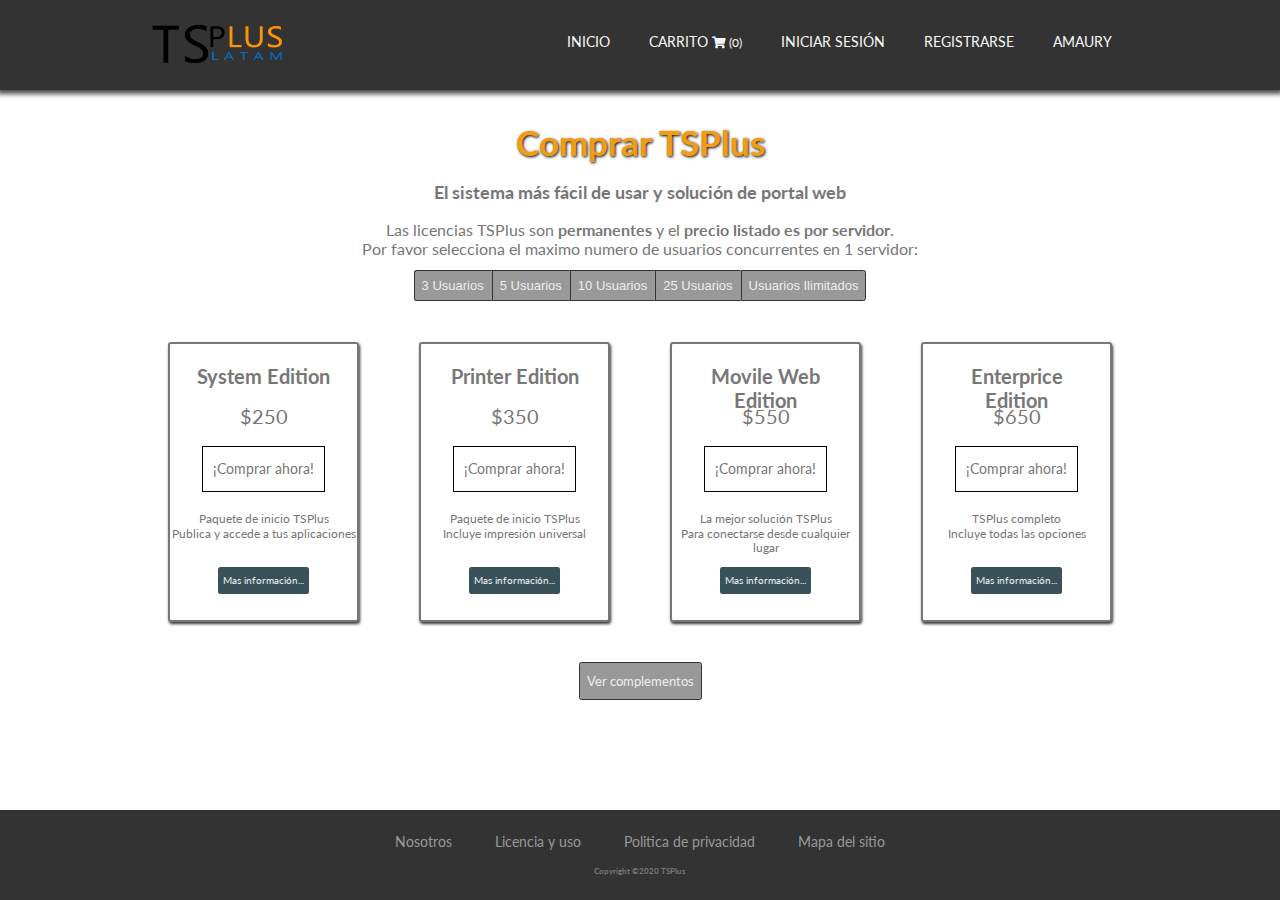
<file: index.html>
<!DOCTYPE html>
<html lang="es">

<head>
  <meta charset="UTF-8">
  <meta name="viewport" content="width=device-width, initial-scale=1.0">
  <title>TSPlus Store</title>
  <link href="https://fonts.googleapis.com/css?family=Lato:100,300,400,700,900" rel="stylesheet" />
  <link rel="stylesheet" href="css/app.css">
  <link rel="stylesheet" href="css/all.min.css">
</head>

<body>
  <header class="header">
    <div class="header__logo-box">
      <img src="images/Logo.png" alt="Logo" class="header__logo">
    </div>
    <nav class="navbar">
      <div class="navbar__list">
        <a href="index.html" class="navbar__item">Inicio</a>
        <a href="cart.html" class="navbar__item">Carrito <span class="navbar__item--cart"><i
              class="fas fa-shopping-cart"></i>
            (0)</span></a>
        <a href="#" class="navbar__item">Iniciar sesión</a>
        <a href="#" class="navbar__item">Registrarse</a>
        <input type="checkbox" id="navi-toggle" class="collapse__checkbox" />
        <label for="navi-toggle" class="navbar__item collapse__button">
          Amaury
        </label>
        <div class="collapse__box">
          <div class="collapse__list">
            <a href="#" class="collapse__item">Mis datos</a>
            <a href="#" class="collapse__item">Mis compras</a>
            <a href="#" class="collapse__item">Mis licencias</a>
            <a href="#" class="collapse__item">Dashboard</a>
            <a href="#" class="collapse__item">Cerrar sesión</a>
          </div>
        </div>
      </div>
    </nav>
  </header>

  <main>
    <section class="store-index">
      <h2 class="title__secondary">Comprar TSPlus</h2>
      <h3 class="title__tertiary">El sistema más fácil de usar y solución de portal web</h3>
      <div class="store-header">
        <p class="store-header__text">
          Las licencias TSPlus son <strong>permanentes</strong> y el <strong>precio listado es por servidor</strong>.
          <br>
          Por favor selecciona el maximo numero de usuarios concurrentes en 1 servidor:
        </p>
        <div class="btn__group">
          <button type="button" class="btn btn--dark">3 Usuarios</button>
          <button type="button" class="btn btn--dark">5 Usuarios</button>
          <button type="button" class=" btn btn--dark">10 Usuarios</button>
          <button type="button" class="btn btn--dark">25 Usuarios</button>
          <button type="button" class="btn btn--dark">Usuarios Ilimitados</button>
        </div>
      </div>
      <div class="store-index__content">
        <div class="row u-margin-top-small u-center-text">
          <div class="col-1-of-4">
            <div class="card">
              <h4 class="card__title">System Edition</h4>
              <p class="card__price">$250</p>
              <a href="producto.html" class="card__button">¡Comprar ahora!</a>
              <div class="card__text">
                <p>Paquete de inicio TSPlus</p>
                <p>Publica y accede a tus aplicaciones</p>
              </div>
              <a href="#" class="btn btn--secondary btn--small">Mas información...</a>
            </div>
          </div>
          <div class="col-1-of-4">
            <div class="card">
              <h4 class="card__title">Printer Edition</h4>
              <p class="card__price">$350</p>
              <a href="producto.html" class="card__button">¡Comprar ahora!</a>
              <div class="card__text">
                <p>Paquete de inicio TSPlus</p>
                <p>Incluye impresión universal</p>
              </div>
              <a href="#" class="btn btn--secondary btn--small">Mas información...</a>
            </div>
          </div>
          <div class="col-1-of-4">
            <div class="card">
              <h4 class="card__title">Movile Web Edition</h4>
              <p class="card__price">$550</p>
              <a href="producto.html" class="card__button">¡Comprar ahora!</a>
              <div class="card__text">
                <p>La mejor solución TSPlus</p>
                <p>Para conectarse desde cualquier lugar</p>
              </div>
              <a href="#" class="btn btn--secondary btn--small">Mas información...</a>
            </div>
          </div>
          <div class="col-1-of-4">
            <div class="card">
              <h4 class="card__title">Enterprice Edition</h4>
              <p class="card__price">$650</p>
              <a href="producto.html" class="card__button">¡Comprar ahora!</a>
              <div class="card__text">
                <p>TSPlus completo</p>
                <p>Incluye todas las opciones</p>
              </div>
              <a href="#" class="btn btn--secondary btn--small">Mas información...</a>
            </div>
          </div>
        </div>
      </div>
      <a href="#" class="btn btn--dark u-margin-top-medium">Ver complementos</a>
    </section>
  </main>
  <footer class="footer">
    <div class="footer__menu">
      <a href="#" class="footer__link">Nosotros</a>
      <a href="#" class="footer__link">Licencia y uso</a>
      <a href="#" class="footer__link">Politica de privacidad</a>
      <a href="#" class="footer__link">Mapa del sitio</a>
    </div>
    <h5 class="footer__copy">Copyright &copy;2020 TSPlus</h5>
  </footer>

</body>

</html>
</file>
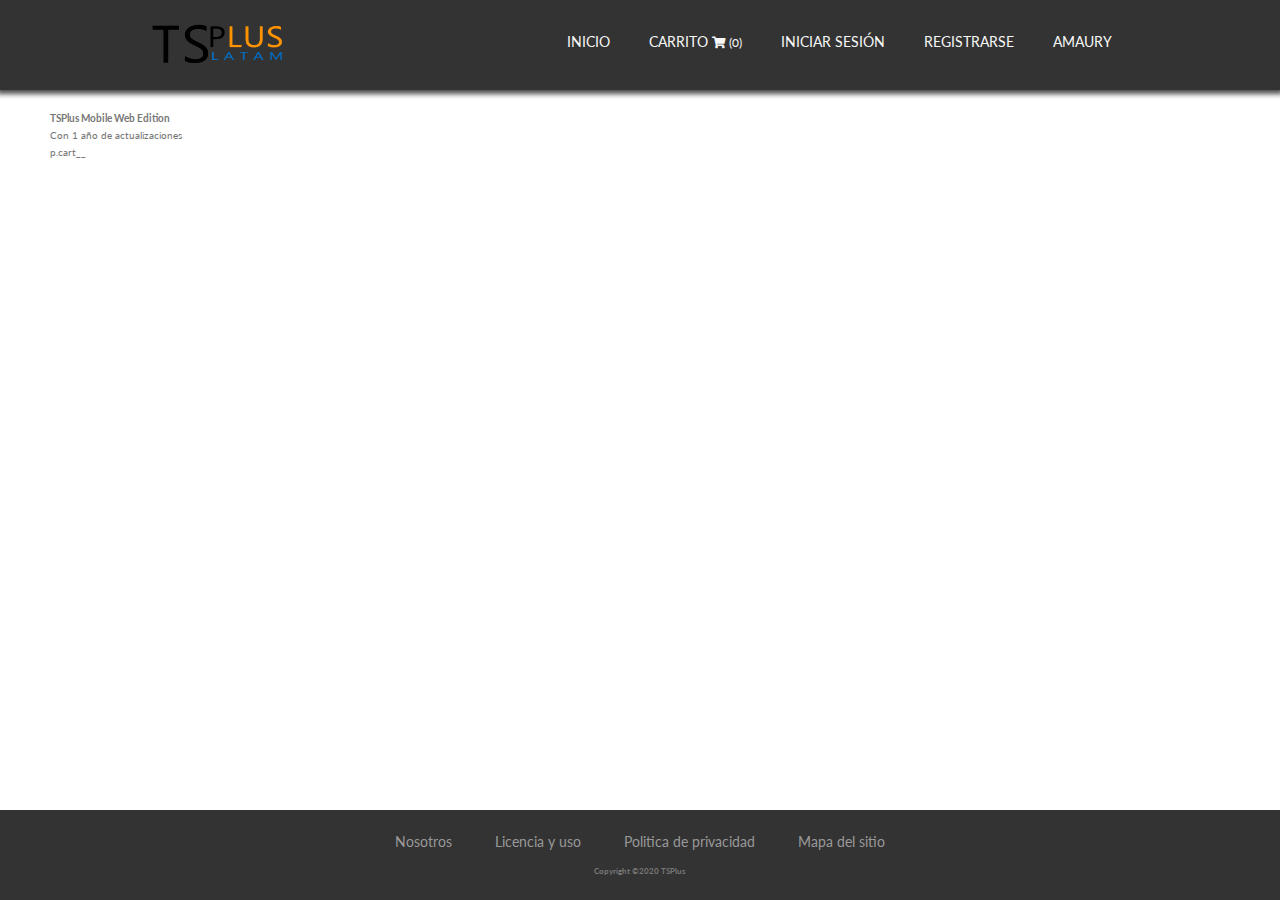
<file: cart.html>
<!DOCTYPE html>
<html lang="es">

<head>
  <meta charset="UTF-8">
  <meta name="viewport" content="width=device-width, initial-scale=1.0">
  <title>TSPlus Store</title>
  <link href="https://fonts.googleapis.com/css?family=Lato:100,300,400,700,900" rel="stylesheet" />
  <link rel="stylesheet" href="css/app.css">
  <link rel="stylesheet" href="css/all.min.css">
</head>

<body>
  <header class="header">
    <div class="header__logo-box">
      <img src="images/Logo.png" alt="Logo" class="header__logo">
    </div>
    <nav class="navbar">
      <div class="navbar__list">
        <a href="index.html" class="navbar__item">Inicio</a>
        <a href="cart.html" class="navbar__item">Carrito <span class="navbar__item--cart"><i
              class="fas fa-shopping-cart"></i>
            (0)</span></a>
        <a href="#" class="navbar__item">Iniciar sesión</a>
        <a href="#" class="navbar__item">Registrarse</a>
        <input type="checkbox" id="navi-toggle" class="collapse__checkbox" />
        <label for="navi-toggle" class="navbar__item collapse__button">
          Amaury
        </label>
        <div class="collapse__box">
          <div class="collapse__list">
            <a href="#" class="collapse__item">Mis datos</a>
            <a href="#" class="collapse__item">Mis compras</a>
            <a href="#" class="collapse__item">Mis licencias</a>
            <a href="#" class="collapse__item">Dashboard</a>
            <a href="#" class="collapse__item">Cerrar sesión</a>
          </div>
        </div>
      </div>
    </nav>
  </header>

  <main>
    <section class="cart">
      <div class="cart__body">
        <div class="cart__products">
          <div class="cart__item">
            <h4 class="cart__label">TSPlus Mobile Web Edition</h4>
            <p class="cart__updates">Con 1 año de actualizaciones</p>
            p.cart__
          </div>
        </div>
      </div>
      <div class="cart__payment">

      </div>
    </section>
  </main>
  <footer class="footer">
    <div class="footer__menu">
      <a href="#" class="footer__link">Nosotros</a>
      <a href="#" class="footer__link">Licencia y uso</a>
      <a href="#" class="footer__link">Politica de privacidad</a>
      <a href="#" class="footer__link">Mapa del sitio</a>
    </div>
    <h5 class="footer__copy">Copyright &copy;2020 TSPlus</h5>
  </footer>

</body>

</html>
</file>
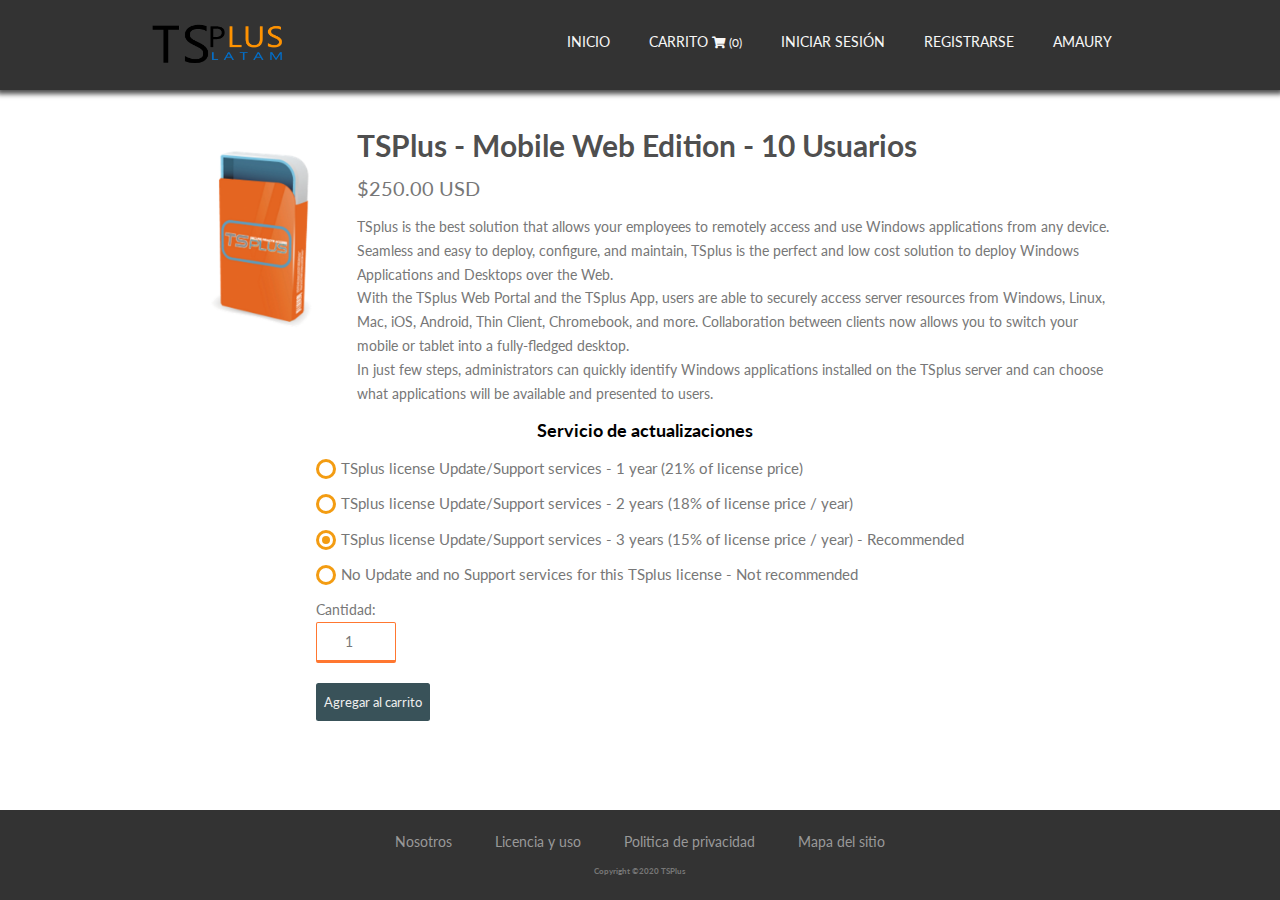
<file: producto.html>
<!DOCTYPE html>
<html lang="es">

<head>
  <meta charset="UTF-8">
  <meta name="viewport" content="width=device-width, initial-scale=1.0">
  <title>TSPlus Store</title>
  <link href="https://fonts.googleapis.com/css?family=Lato:100,300,400,700,900" rel="stylesheet" />
  <link rel="stylesheet" href="css/app.css">
  <link rel="stylesheet" href="css/all.min.css">
</head>

<body>
  <header class="header">
    <div class="header__logo-box">
      <img src="images/Logo.png" alt="Logo" class="header__logo">
    </div>
    <nav class="navbar">
      <div class="navbar__list">
        <a href="index.html" class="navbar__item">Inicio</a>
        <a href="cart.html" class="navbar__item">Carrito <span class="navbar__item--cart"><i
              class="fas fa-shopping-cart"></i>
            (0)</span></a>
        <a href="#" class="navbar__item">Iniciar sesión</a>
        <a href="#" class="navbar__item">Registrarse</a>
        <input type="checkbox" id="navi-toggle" class="collapse__checkbox" />
        <label for="navi-toggle" class="navbar__item collapse__button">
          Amaury
        </label>
        <div class="collapse__box">
          <div class="collapse__list">
            <a href="#" class="collapse__item">Mis datos</a>
            <a href="#" class="collapse__item">Mis compras</a>
            <a href="#" class="collapse__item">Mis licencias</a>
            <a href="#" class="collapse__item">Dashboard</a>
            <a href="#" class="collapse__item">Cerrar sesión</a>
          </div>
        </div>
      </div>
    </nav>
  </header>

  <main>
    <section class="product-info">
      <div class="product-info__content">
        <div class="product-info__img">
          <img src="images/ico_tsplus.png" alt="TSPlus">
        </div>
        <div class="product-info__text">
          <h3 class="product-info__title">TSPlus - Mobile Web Edition - 10 Usuarios</h3>
          <p class="product-info__price">$250.00 USD</p>
          <p class="product-info__description">TSplus is the best solution that allows your employees to remotely access
            and use Windows applications from any device.
            Seamless and easy to deploy, configure, and maintain, TSplus is the perfect and low cost solution to deploy
            Windows Applications and Desktops over the Web. <br>With the TSplus Web Portal and the TSplus App, users are
            able to securely access server resources from Windows, Linux, Mac, iOS, Android, Thin Client, Chromebook,
            and more. Collaboration between clients now allows you to switch your mobile or tablet into a fully-fledged
            desktop. <br>In just few steps, administrators can quickly identify Windows applications installed on the
            TSplus server and can choose what applications will be available and presented to users.
          </p>
        </div>
      </div>
    </section>
    <section class="product-form">
      <form action="#" class="form-container">
        <h3 class="product-form__title">Servicio de actualizaciones</h3>
        <div class="form__radio-group">
          <input type="radio" name="update" id="update1" class="form__radio-input">
          <label for="update1" class="form__radio-label"><span class="form__radio-button"></span>TSplus license
            Update/Support services - 1 year (21%
            of license price)</label>
        </div>
        <div class="form__radio-group">
          <input type="radio" name="update" id="update2" class="form__radio-input">
          <label for="update2" class="form__radio-label"><span class="form__radio-button"></span>TSplus license
            Update/Support services - 2 years (18% of license price / year)</label>
        </div>
        <div class="form__radio-group">
          <input type="radio" name="update" id="update3" class="form__radio-input" checked>
          <label for="update3" class="form__radio-label"><span class="form__radio-button"></span>TSplus license
            Update/Support services - 3 years (15% of license price / year) - Recommended</label>
        </div>
        <div class="form__radio-group">
          <input type="radio" name="update" id="update4" class="form__radio-input">
          <label for="update4" class="form__radio-label"><span class="form__radio-button"></span>No Update and no
            Support services for this TSplus license - Not recommended</label>
        </div>
        <div class="form__group">
          <label for="cantidad" class="form__label">Cantidad:</label>
          <input type="number" name="cantidad" class="form__input u-width-small" value="1" required>
        </div>
        <a href="#popup" class="btn btn--secondary">Agregar al carrito</a>
        <div class="popup" id="popup">
          <div class="popup__content">
            <div class="popup__header">
              <a href="#" class="popup__close">&times;</a>
              <h3 class="popup__title">Arma tu Paquete</h3>
              <h4 class="popup__subtitle">¡Si agregas uno a tu compra junto con un TSPlus, tendras un 10% de descuento
                en cada complemento!</h4>
            </div>
            <div class="popup__body">
              <div class="form-container">
                <div class="form__check-group">
                  <input type="checkbox" name="secure" class="form__check-input" id="secure">
                  <label for="secure" class="form__check-label"><span class="form__check-button"></span><strong>Advanced
                      Security</strong> →
                    Para asegurar tu servidor TSPlus y usuarios -
                    <strong>$250 USD</strong></label>
                </div>
                <div class="form__check-group">
                  <input type="checkbox" name="printer" class="form__check-input" id="printer">
                  <label for="printer" class="form__check-label"><span class="form__check-button"></span><strong>Virtual
                      Printer</strong> →
                    La solución de impresión remota sin controlador -
                    <strong>$90 USD</strong></label>
                </div>
                <div class="form__check-group">
                  <input type="checkbox" name="fa" class="form__check-input" id="fa">
                  <label for="fa" class="form__check-label"><span class="form__check-button"></span><strong>Two Factor
                      Authentication</strong> →
                    Una capa de seguridad extra para tu portal web -
                    <strong>$250 USD</strong></label>
                </div>
                <div class="form__check-group">
                  <input type="checkbox" name="genius" class="form__check-input" id="genius">
                  <label for="genius" class="form__check-label"><span class="form__check-button"></span><strong>Server
                      Genius Essentials</strong> →
                    Obten reportes y monitorea tu servidor TSPlus -
                    <strong>$90 USD</strong></label>
                </div>
              </div>
            </div>
            <div class="popup__footer u-center-text">
              <input type="submit" value="Continuar" class="btn btn--secondary u-margin-x-small">
              <input type="submit" value="Agregar al carrito" class="btn btn--secondary u-margin-x-small">
            </div>
          </div>
        </div>
      </form>
    </section>
  </main>
  <footer class="footer">
    <div class="footer__menu">
      <a href="#" class="footer__link">Nosotros</a>
      <a href="#" class="footer__link">Licencia y uso</a>
      <a href="#" class="footer__link">Politica de privacidad</a>
      <a href="#" class="footer__link">Mapa del sitio</a>
    </div>
    <h5 class="footer__copy">Copyright &copy;2020 TSPlus</h5>
  </footer>

</body>

</html>
</file>
<file: css/app.css>
*,:after,:before{margin:0;padding:0;box-sizing:inherit}html{font-size:62.5%}@media (max-width:75em){html{font-size:56.25%}}@media (max-width:56.25em){html{font-size:50%}}@media (min-width:112.5em){html{font-size:75%}}body{box-sizing:border-box}@media (max-width:56.25em){body{padding:0}}main{padding:2rem 5rem;min-height:80vh}@media (max-width:37.5em){main{padding:2rem 0}}body{font-family:"Lato",sans-serif;font-weight:400;line-height:1.7;color:#777}.title__secondary{display:inline-block;font-size:3.5rem;padding:0.25rem 0;color:#f39c12;text-shadow:1px 1px 3px #000;transition:0.3s cubic-bezier(0,0.9,1,-1.09);cursor:default}.title__secondary:hover{transform:scale(1.2)}.title__tertiary{text-align:center;font-size:1.8rem;padding:0.25rem 0}.u-center-text{text-align:center!important}.u-margin-bottom-small{margin-bottom:1.5rem!important}.u-margin-bottom-medium{margin-bottom:4rem!important}@media (max-width:56.25em){.u-margin-bottom-medium{margin-bottom:3rem!important}}.u-margin-bottom-big{margin-bottom:8rem!important}@media (max-width:56.25em){.u-margin-bottom-big{margin-bottom:5rem!important}}.u-margin-top-small{margin-top:1.5rem!important}.u-margin-top-medium{margin-top:4rem!important}.u-margin-top-big{margin-top:8rem!important}.u-margin-top-huge{margin-top:10rem!important}.u-margin-x-small{margin-left:1.5rem!important;margin-right:1.5rem!important}.u-width-25{width:25%!important}.u-width-small{width:8rem!important}.btn{display:inline-block;padding:0.7rem;font-size:1.3rem;text-decoration:none;cursor:pointer;border-radius:0.25rem;text-align:center;border:1px solid transparent;transition:0.3s all}.btn--dark{background-color:#999;color:#eee;border:1px solid #333}.btn--dark:hover{background-color:#333}.btn--secondary{background-color:#395259;color:#eee}.btn--secondary:hover{background-color:#283235;transform:scale(1.1)}.btn__group{display:inline-block;padding:1.2rem}@media (max-width:37.5em){.btn__group{padding:1.2rem 0}}.btn__group>.btn:not(:first-child){border-top-left-radius:0;border-bottom-left-radius:0}.btn__group>.btn:not(:last-child){border-top-right-radius:0;border-bottom-right-radius:0;border-right:1px solid transparent}.btn__group>.btn{float:left}.btn--small{padding:0.4rem;font-size:1rem}.card{width:100%;height:28rem;border:2px solid #777;border-radius:3px;transition:0.3s all;background-color:#fff;box-shadow:1px 2px 3px rgba(0,0,0,0.8)}.card:hover{border-color:#ff7730;box-shadow:2px 4px 4px rgba(0,0,0,0.8);transform:scale(1.1)}.card:hover .card__button{background-color:#ff7730;color:#000}.card__title{font-size:2rem;line-height:1.2;padding:2rem 2rem 0 2rem;height:20%}.card__price{font-size:2rem;height:10%}.card__button{display:inline-block;padding:1rem;border:1px solid #000;margin:2rem auto;font-size:1.4rem;text-decoration:none;color:#777;transition:0.3s all}.card__button:hover{transform:scale(1.1)}.card__text{font-size:1.2rem;line-height:1.2;padding:0 0 0.8rem 0;height:20%}.store-header{width:100%;text-align:center;font-size:1.6rem;line-height:1.2;padding:1rem}.form__group:not(:last-child){margin-bottom:2rem}.form__label{font-size:1.4rem}.form__input{font-size:1.4rem;font-family:inherit;color:inherit;padding:1rem 1.5rem;border-radius:2px;background-color:regba(#fff,0.5);border:1px solid #ff7730;border-bottom:3px solid #ff7730;width:90%;display:block;transition:all 0.3s;text-align:center}@media (max-width:56.25em){.form__input{width:100%}}.form__input:focus{outline:none;box-shadow:0 1rem 2rem rgba(0,0,0,0.1);border-bottom:3px solid #55c57a}.form__input:focus:invalid{border-bottom:3px solid #cf095c}.form__input::placeholder{color:#999}.form-container{display:block;width:-webkit-fit-content;width:-moz-fit-content;width:fit-content;margin:0 auto}.form__radio-group{width:-webkit-fit-content;width:-moz-fit-content;width:fit-content;margin-bottom:1rem}@media (max-width:56.25em){.form__radio-group{margin-bottom:2rem}}.form__radio-input{display:none}.form__radio-label{font-size:1.5rem;cursor:pointer;position:relative;padding-left:2.5rem}.form__radio-button{height:2rem;width:2rem;border:3px solid #f39c12;border-radius:50%;display:inline-block;position:absolute;left:0;top:0}.form__radio-button:after{content:"";display:block;height:0.8rem;width:0.8rem;border-radius:50%;position:absolute;top:50%;left:50%;transform:translate(-50%,-50%);background-color:#f39c12;opacity:0;transition:opacity 0.2s}.form__radio-input:checked~.form__radio-label .form__radio-button:after{opacity:1}.form__check-group{width:-webkit-fit-content;width:-moz-fit-content;width:fit-content;margin-bottom:1rem}@media (max-width:56.25em){.form__check-group{margin-bottom:2rem}}.form__check-input{display:none}.form__check-label{font-size:1.5rem;cursor:pointer;position:relative;padding-left:2.5rem}.form__check-button{height:2rem;width:2rem;border:3px solid #f39c12;border-radius:3px;display:inline-block;position:absolute;left:0;top:0}.form__check-button:after{content:"";display:block;height:1rem;width:1rem;border-radius:3px;position:absolute;top:50%;left:50%;transform:translate(-50%,-50%);background-color:#f39c12;opacity:0;transition:opacity 0.2s}.form__check-input:checked~.form__check-label .form__check-button:after{opacity:1}.popup{height:100vh;width:100%;position:fixed;top:0;left:0;background-color:rgba(0,0,0,0.8);z-index:9999;opacity:0;visibility:hidden;transition:all 0.3s}.popup__content{position:absolute;top:50%;left:50%;transform:translate(-50%,-50%);width:55%;background-color:#fff;box-shadow:0 2rem 4rem rgba(0,0,0,0.2);border-radius:3px;display:table;overflow:hidden;opacity:0;transform:translate(-50%,-50%) scale(0.25);transition:all 0.4s 0.2s;-webkit-backface-visibility:hidden;backface-visibility:hidden}.popup__header{border-bottom:1px solid #999;padding:1rem}.popup__title{font-size:3rem;color:rgba(0,0,0,0.8)}.popup__subtitle{font-size:1.6rem}.popup__body{padding:2rem}.popup__footer{border-top:1px solid #999;padding:1rem}.popup:target{opacity:1;visibility:visible}.popup:target .popup__content{transform:translate(-50%,-50%) scale(1);opacity:1}.popup__close:link,.popup__close:visited{color:#777;position:absolute;top:1rem;right:2rem;font-size:3rem;text-decoration:none;display:inline-block;transition:all 0.7s;line-height:1}.popup__close:hover{color:#f39c12}.row{max-width:114rem;margin:0 auto}.row:not(:last-child){margin-bottom:8rem}@media (max-width:56.25em){.row:not(:last-child){margin-bottom:6rem}}@media (max-width:56.25em){.row{max-width:50rem;padding:0 3rem}}.row:after{content:"";display:table;clear:both}.row [class^=col-]{float:left}.row [class^=col-]:not(:last-child){margin-right:6rem}@media (max-width:56.25em){.row [class^=col-]:not(:last-child){margin-right:0;margin-bottom:6rem}}@media (max-width:56.25em){.row [class^=col-]{width:100%!important}}.row .col-1-of-2{width:calc((100% - 6rem) / 2)}.row .col-1-of-3{width:calc((100% - 2 * 6rem) / 3)}.row .col-2-of-3{width:calc(2 * ((100% - 2 * 6rem) / 3) + 6rem)}.row .col-1-of-4{width:calc((100% - 3 * 6rem) / 4)}.row .col-2-of-4{width:calc(2 * ((100% - 3 * 6rem) / 4) + 6rem)}.row .col-3-of-4{width:calc(3 * ((100% - 3 * 6rem) / 4) + (2 * 6rem))}.header{background-color:#333;height:10vh;padding:1rem 15rem;box-shadow:0px 1px 5px 3px rgba(0,0,0,0.7)}.header__logo-box{float:left;height:100%}@media (max-width:56.25em){.header__logo-box{height:50%;margin:0 auto;float:none;text-align:center}}.header__logo{height:100%}@media (max-width:75em){.header{padding:1rem 5rem}}.header:after{content:"";display:table;clear:both}.navbar{float:right;position:relative}@media (max-width:56.25em){.navbar{width:100%;text-align:center}}.navbar__list{list-style:none}.navbar__item,.navbar__item:link,.navbar__item:visited{text-transform:uppercase;text-decoration:none;display:inline-block;color:#f7f7f7;margin:1.8rem;font-size:1.4rem;line-height:2;transition:0.3s all}@media (max-width:75em){.navbar__item,.navbar__item:link,.navbar__item:visited{line-height:3}}@media (max-width:56.25em){.navbar__item,.navbar__item:link,.navbar__item:visited{line-height:2;padding:0}}@media (max-width:37.5em){.navbar__item,.navbar__item:link,.navbar__item:visited{margin:0 1rem;line-height:3}}.navbar__item:hover{color:#777}.navbar__item--cart{font-size:1.2rem}.collapse__checkbox{display:none;opacity:0}.collapse__button{cursor:pointer}.collapse__box{background:#333;position:absolute;right:-5.2rem;top:7rem;width:20rem;height:0;overflow:hidden;border-radius:3px;-webkit-clip-path:polygon(0 15%,35% 15%,50% 0,65% 15%,100% 15%,100% 100%,0 100%);clip-path:polygon(0 15%,35% 15%,50% 0,65% 15%,100% 15%,100% 100%,0 100%);transition:0.2s all}.collapse__list{list-style:none;margin-top:3rem}.collapse__item,.collapse__item:link,.collapse__item:visited{color:#f7f7f7;display:block;text-decoration:none;font-size:1.4rem;text-align:center;padding:0.3rem;transition:0.3s all}.collapse__item:link:not(:last-child),.collapse__item:not(:last-child),.collapse__item:visited:not(:last-child){border-bottom:1px solid #f7f7f7}.collapse__item:hover{color:#777}.collapse__checkbox:checked~.collapse__box{height:18.5rem;opacity:1}.footer{height:10vh;background:#333;bottom:0;width:100%;text-align:center}.footer__menu{display:inline-block;width:-webkit-fit-content;width:-moz-fit-content;width:fit-content;margin:2rem 0 1rem 0}.footer__link{color:#999;text-decoration:none;font-size:1.4rem;padding:0 2rem;transition:0.3s all}.footer__link:hover{color:#eee}.footer__copy{text-align:center;color:#777}.store-index{width:80%;margin:0 auto;text-align:center}@media (max-width:37.5em){.store-index{width:100%}}.product-info__content{width:80%;margin:1rem auto}.product-info__img{width:20%;float:left}@media (max-width:37.5em){.product-info__img{width:30%;float:none;margin:0 auto}}.product-info__img img{width:100%}.product-info__text{float:left;width:80%}@media (max-width:37.5em){.product-info__text{width:100%}}.product-info__title{font-size:3rem;color:rgba(0,0,0,0.7)}.product-info__price{font-size:2rem}.product-info__description{padding-top:1rem;font-size:1.4rem}.product-info:after{content:"";display:table;clear:both}.product-form{width:80%;margin:0 auto}.product-form__title{font-size:1.8rem;padding:1rem 0 1rem 1rem;color:#000;width:-webkit-fit-content;width:-moz-fit-content;width:fit-content;margin:0 auto}.cart{width:100%}.cart__body{width:70%;float:left}.cart__payment{width:30%;float:left}.cart:after{content:"";display:table;clear:both}
</file>
